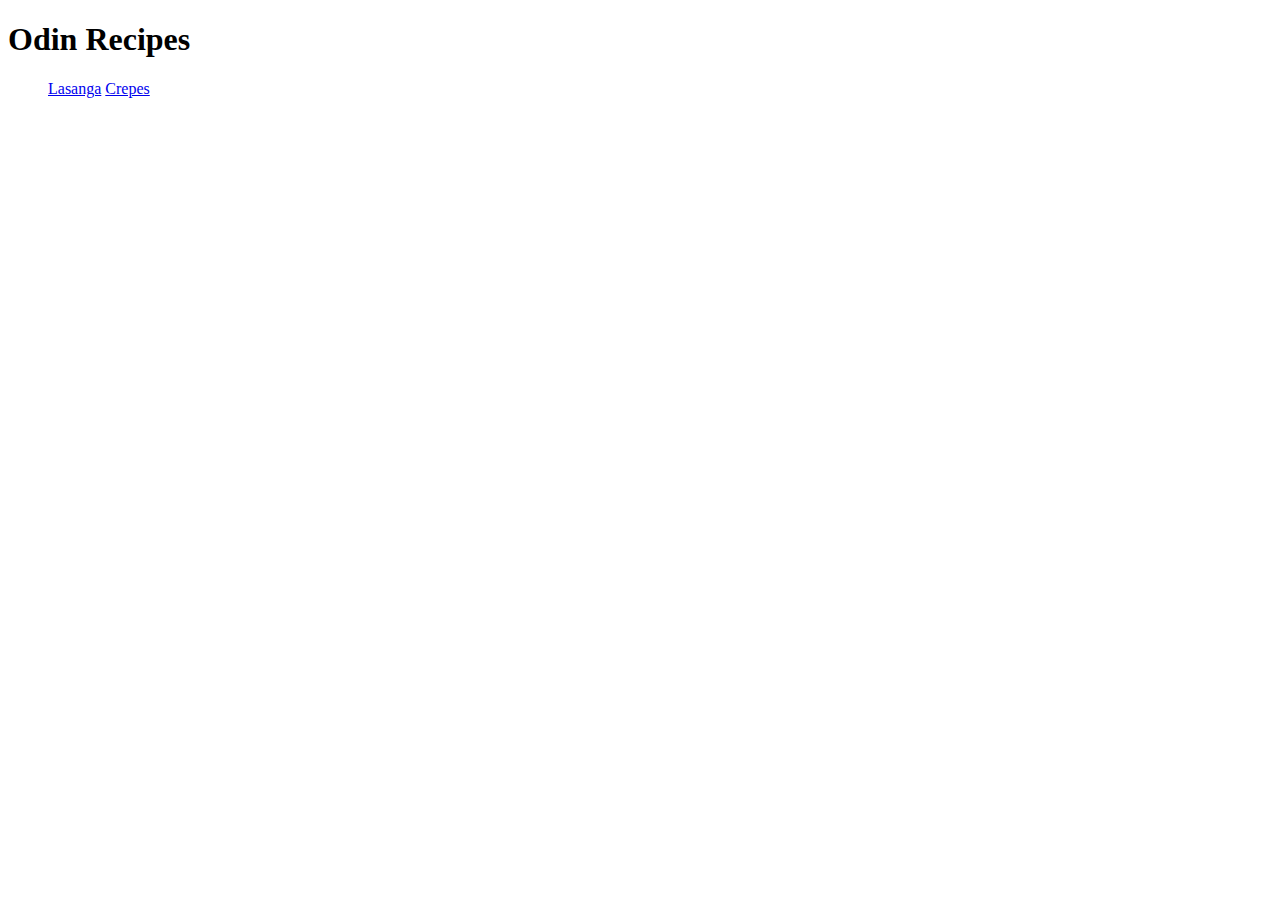
<file: index.html>
<!DOCTYPE html>
<html>
    <head></head>
    <body>
        <h1>Odin Recipes</h1>
        <ul>
        <a href="recipes/lasagna.html">Lasanga</a>
        <a href="recipes/crepes.html">Crepes</a>
        </ul>
    </body>
</html>
</file>
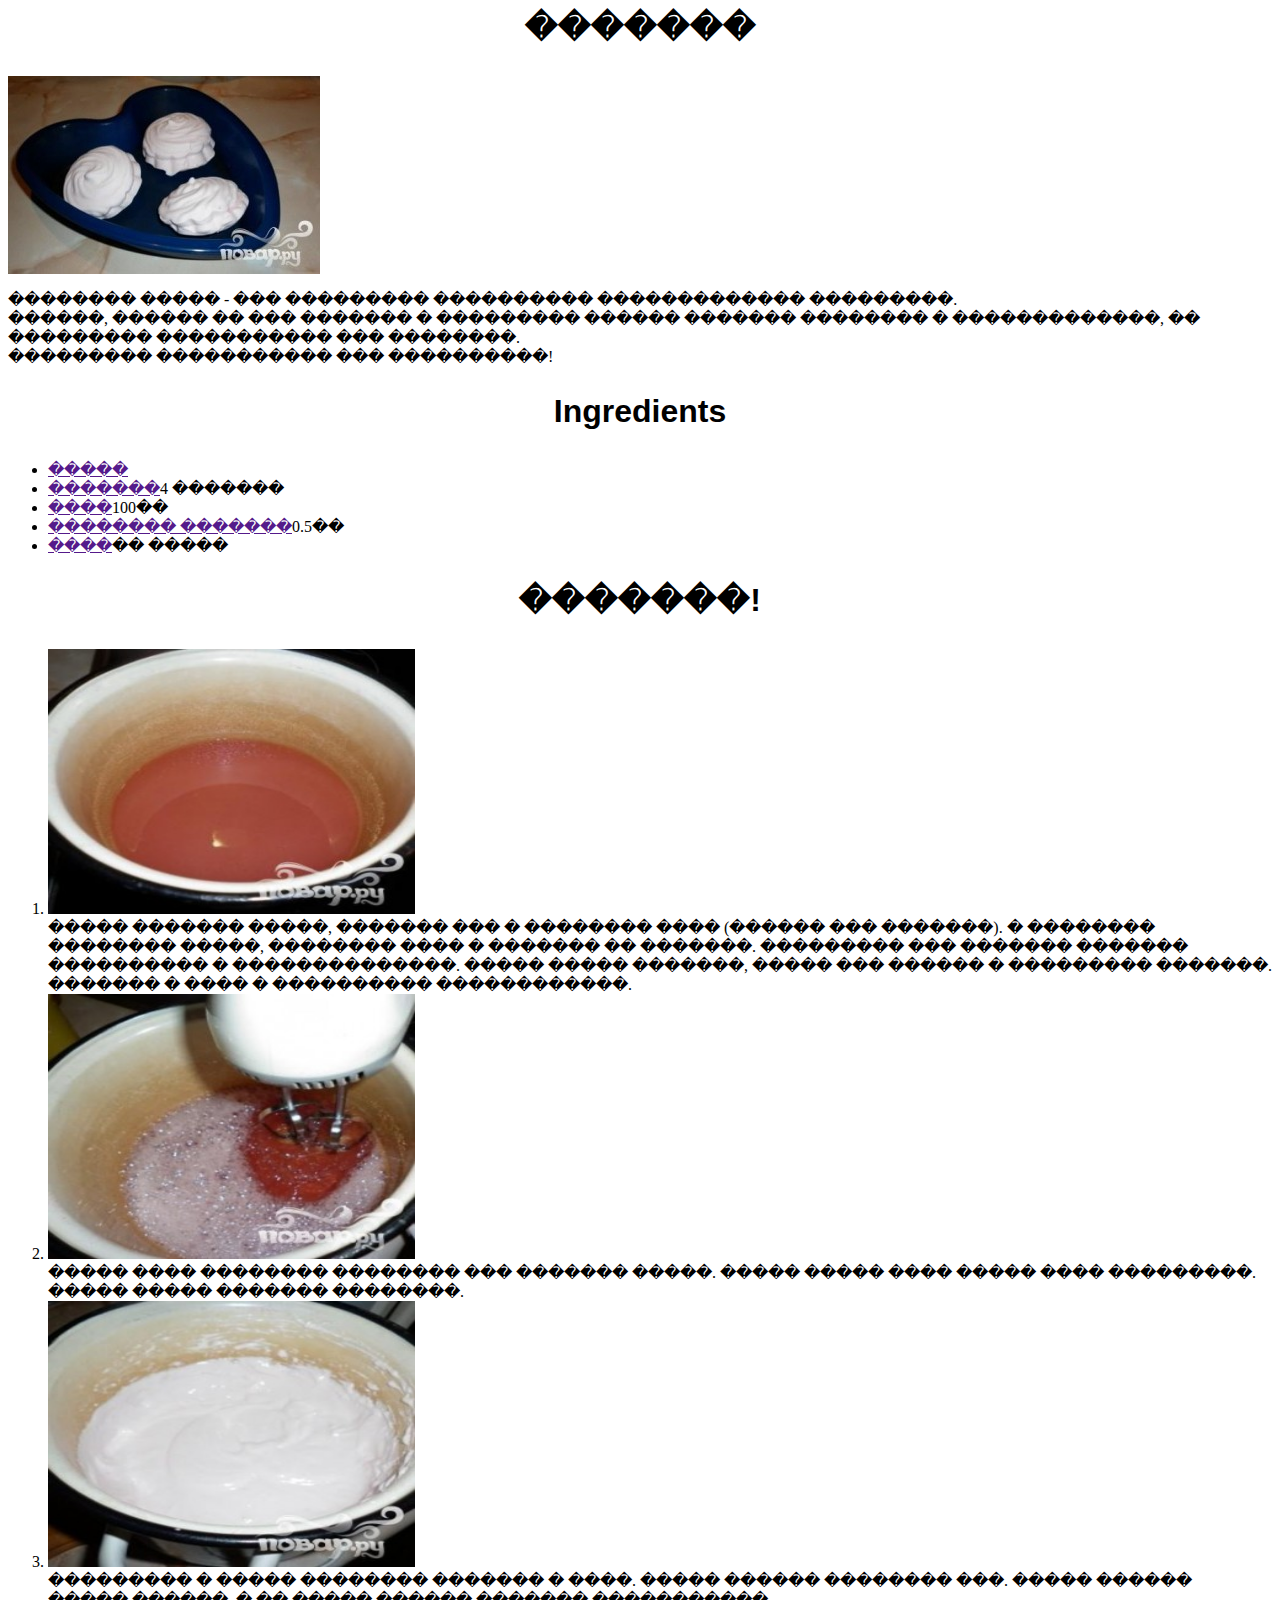
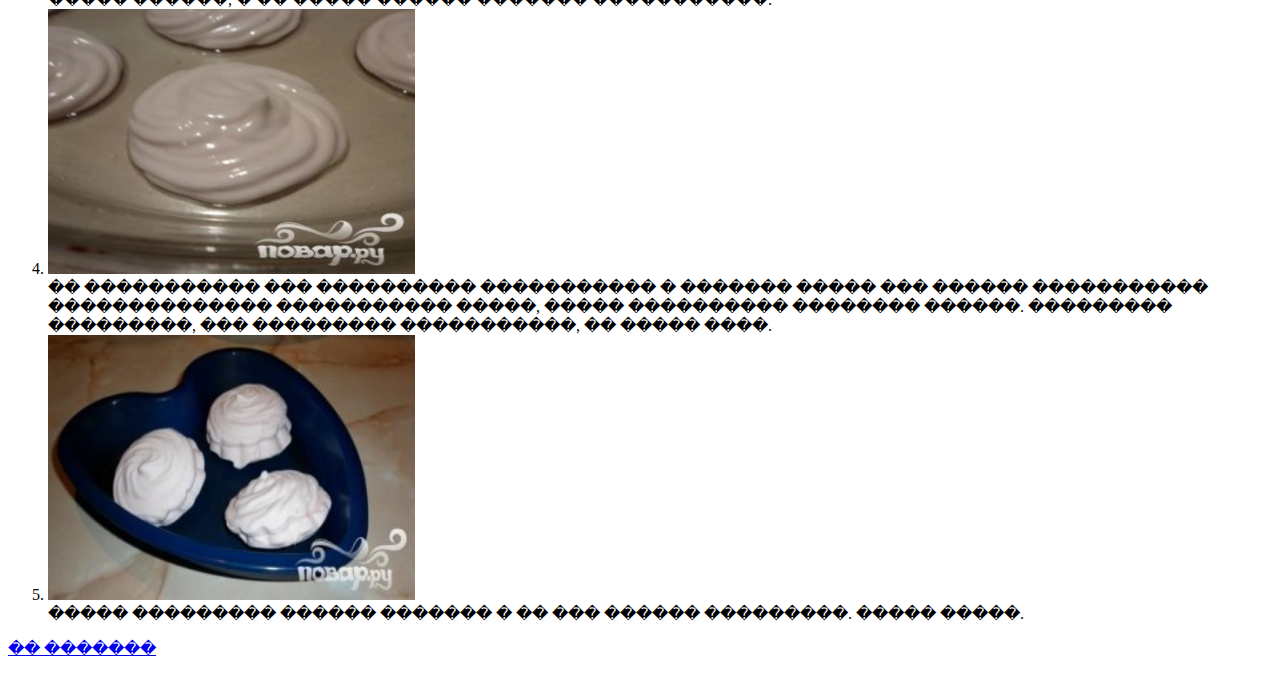
<file: recipes/marshmallows.html>
<DOCTYPE! html>
    <html lang="ru">
    <head>
        
        <meta name="viewport" content="width=device-width, initial-scale=1.0">
        <link rel="stylesheet" href="../main.css" />
        <title>�������!</title>
    </head>
    <body>
        <div>
            <h1 class="head">�������</h1>
            <img src="../odin-links-and-images/images/marshmallows5.jpg" alt="�������">
            <p>
                �������� ����� - ��� ��������� ���������� ������������� ���������. <br>
                ������, ������ �� ��� ������� � ��������� ������ ������� �������� � �������������, �� ��������� ����������� ��� ��������. <br>
                ��������� ����������� ��� ����������!


            </p>
        </div>
        <div>
            <h2 class="head">Ingredients</h2>
            <ul class="ingredients">
                <li><a href="" target="_blank" rel="noreferrer">�����</a></li>
                <li><a href="">�������</a><span>4 �������</span></li>
                <li><a href="">����</a><span>100��</span></li>
                <li><a href="">�������� �������</a><span>0.5��</span></li>
                <li><a href="">����</a><span></span>�� �����</li>
            </ul>
        </div>
        <div>
            <h2 class="head">�������!</h2>
            <ol>
                <li><img src="../odin-links-and-images/images/marshmallows_1.jpg" alt="����������" height="30%" width="30%"> <br /> ����� ������� �����, ������� ��� � �������� ���� (������ ��� �������). � �������� �������� �����, �������� ���� � ������� �� �������. ��������� ��� ������� ������� ���������� � ��������������. ����� ����� �������, ����� ��� ������ � ��������� �������. ������� � ���� � ���������� ������������. </li>
                <li><img src="../odin-links-and-images/images/marshmallow2.jpg" alt="����������" height="30%" width="30%"> <br /> ����� ���� �������� �������� ��� ������� �����. ����� ����� ���� ����� ���� ���������. ����� ����� ������� ��������. </li>
                <li><img src="../odin-links-and-images/images/marshmallow3.jpg" alt="����������" height="30%" width="30%"> <br /> ��������� � ����� �������� ������� � ����. ����� ������ �������� ���. ����� ������ ����� ������, � �� ����� ������ ������� �����������. </li>
                <li><img src="../odin-links-and-images/images/marshmallow4.jpg" alt="����������" height="30%" width="30%"> <br /> �� ����������� ��� ���������� ����������� � ������� ����� ��� ������ ����������� �������������� ����������� �����, ����� ���������� �������� ������. ��������� ���������, ��� ��������� �����������, �� ����� ����. </li>
                <li><img src="../odin-links-and-images/images/marshmallows5.jpg" alt="����������" height="30%" width="30%"> <br /> ����� ��������� ������ ������� � �� ��� ������ ���������. ����� �����. </li>
            </ol>
        </div>
            <p><a href="../index.html">�� �������</a></p>
    </body>
</html>
</DOCTYPE!>
</file>
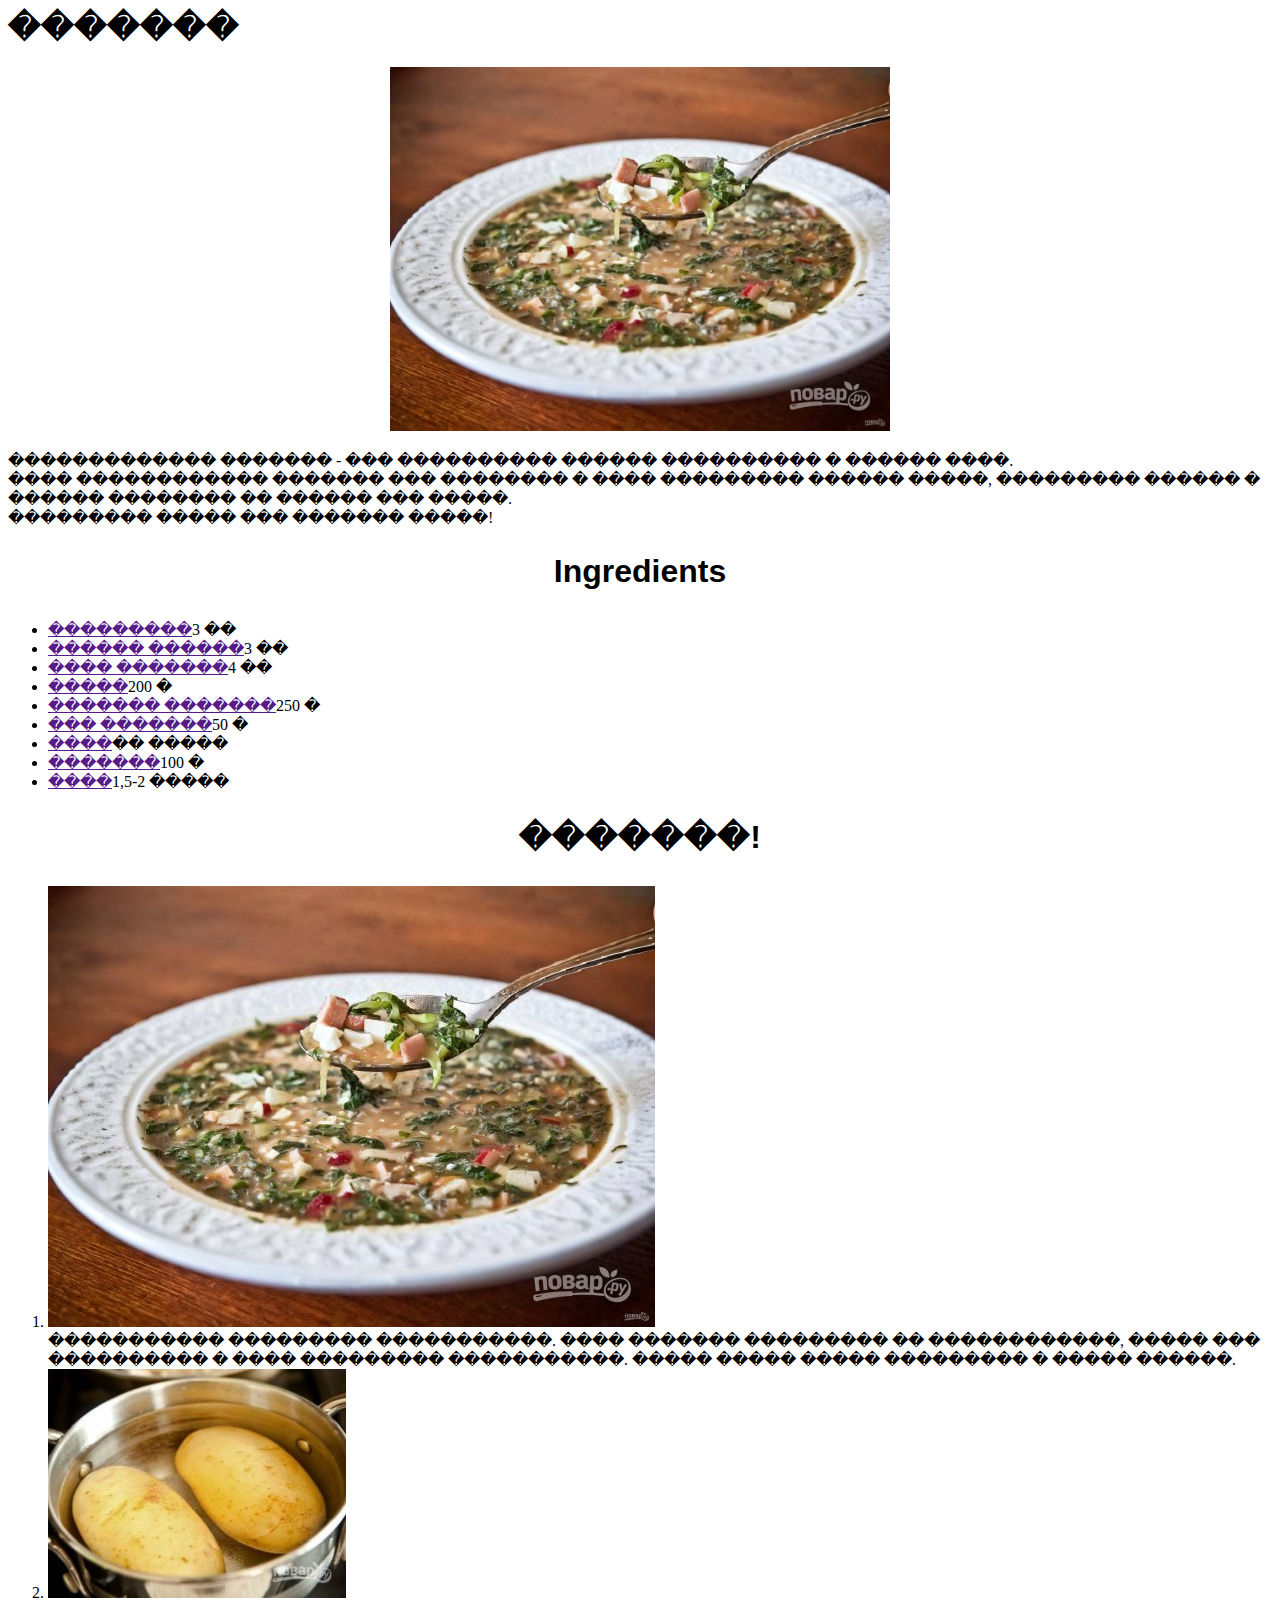
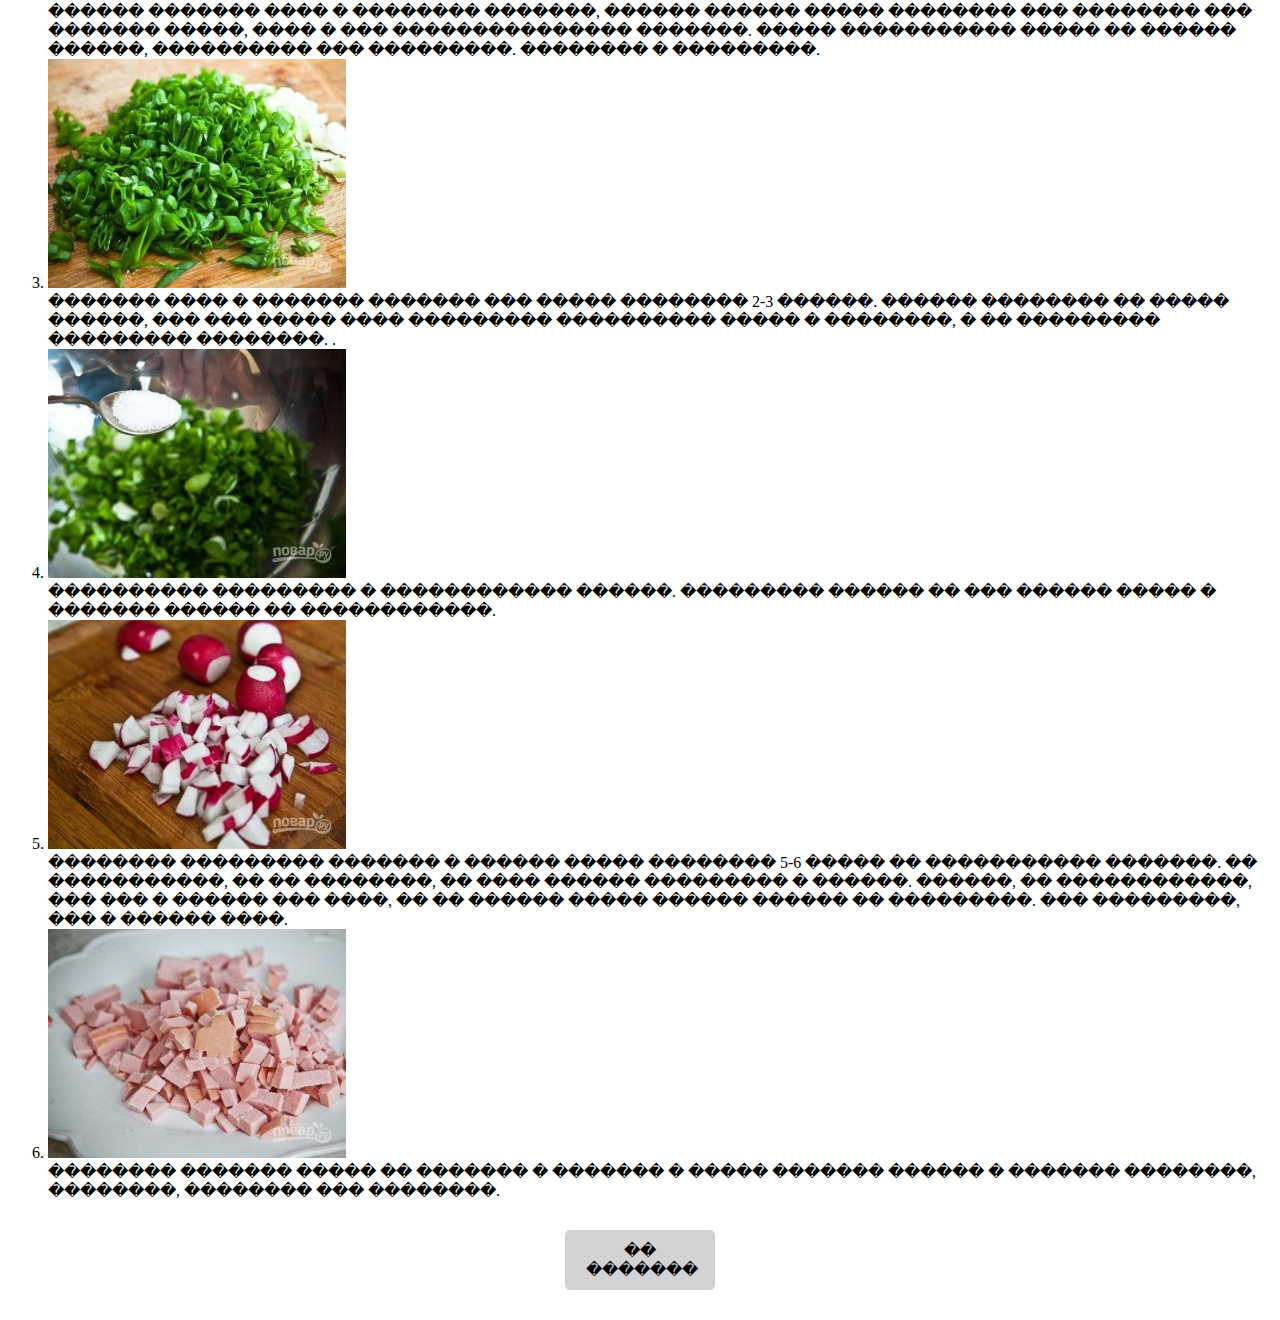
<file: recipes/okroshka.html>
<DOCTYPE! html>
    <html lang="ru">
    <head>
        
        <meta name="viewport" content="width=device-width, initial-scale=1.0">
        <link rel="stylesheet" href="../main.css" />
        <title>�������!</title>
    </head>
    <body>
        <div>
            <h1>�������</h1>
            <img src="../odin-links-and-images/images/okroshka_1.jpeg" alt="�������" class="recipe-image">
            <p>
                ������������� ������� - ��� ���������� ������ ���������� � ������ ����. <br>
                ���� ������������ ������� ��� �������� � ���� ��������� ������ �����, ��������� ������ � ������ �������� �� ������ ��� �����. <br>
                ��������� ����� ��� ������� �����!
            </p>
        </div>
        <div>
            <h2 class="head">Ingredients</h2>
            <ul class="ingredients">
                <li><a href="" target="_blank" rel="noreferrer">���������</a><span>3 ��</span></li>
                <li><a href="">������ ������</a><span>3 ��</span></li>
                <li><a href="">���� �������</a><span>4 ��</span></li>
                <li><a href="">�����</a><span>200 �</span></li>
                <li><a href="">������� �������</a><span></span>250 �</li>
                <li><a href="">��� �������</a><span></span>50 �</li>
                <li><a href="">����</a><span></span>�� �����</li>
                <li><a href="">�������</a><span>100 �</span></li>
                <li><a href="">����</a><span></span>1,5-2 �����</li>
            </ul>
        </div>
        <div>
            <h2 class="head">�������!</h2>
            <ol>
                <li><img src="../odin-links-and-images/images/okroshka_1.jpeg"> <br /> ����������� ��������� �����������. ���� ������� ��������� �� ������������, ����� ��� ���������� � ���� ��������� �����������. ����� ����� ����� ��������� � ����� ������.</li>
                <li><img src="../odin-links-and-images/images/okroshka_2.jpg"> <br /> ������ ������� ���� � �������� �������, ������ ������ ����� �������� ��� �������� ��� ������� �����, ���� � ��� ��������������� �������. ����� ����������� ����� �� ������ ������, ���������� ��� ���������. �������� � ���������.</li>
                <li><img src="../odin-links-and-images/images/okroshka_3.jpg"> <br /> ������� ���� � ������� ������� ��� ����� �������� 2-3 ������. ������ �������� �� ����� ������, ��� ��� ����� ���� ��������� ���������� ����� � ��������, � �� ��������� ��������� ��������. .</li>
                <li><img src="../odin-links-and-images/images/okroshka_4.jpg"> <br /> ���������� ��������� � ������������ ������. ��������� ������ �� ��� ������ ����� � ������� ������ �� ������������. </li>
                <li><img src="../odin-links-and-images/images/okroshka_5.jpg"> <br /> �������� ��������� ������� � ������ ����� �������� 5-6 ����� �� ����������� �������. �� �����������, �� �� ��������, �� ���� ������ ��������� � ������. ������, �� ������������, ��� ��� � ������ ��� ����, �� �� ������ ����� ������ ������ �� ���������. ��� ���������, ��� � ������ ����. </li>
                <li><img src="../odin-links-and-images/images/okroshka_6.jpg"> <br /> �������� ������� ����� �� ������� � ������� � ����� ������� ������ � ������� ��������, ��������, �������� ��� ��������. </li>
            </ol>
        </div>
            <p><a href="../index.html" class="back-button">�� �������</a></p>
    </body>
</html>
</DOCTYPE!>
</file>
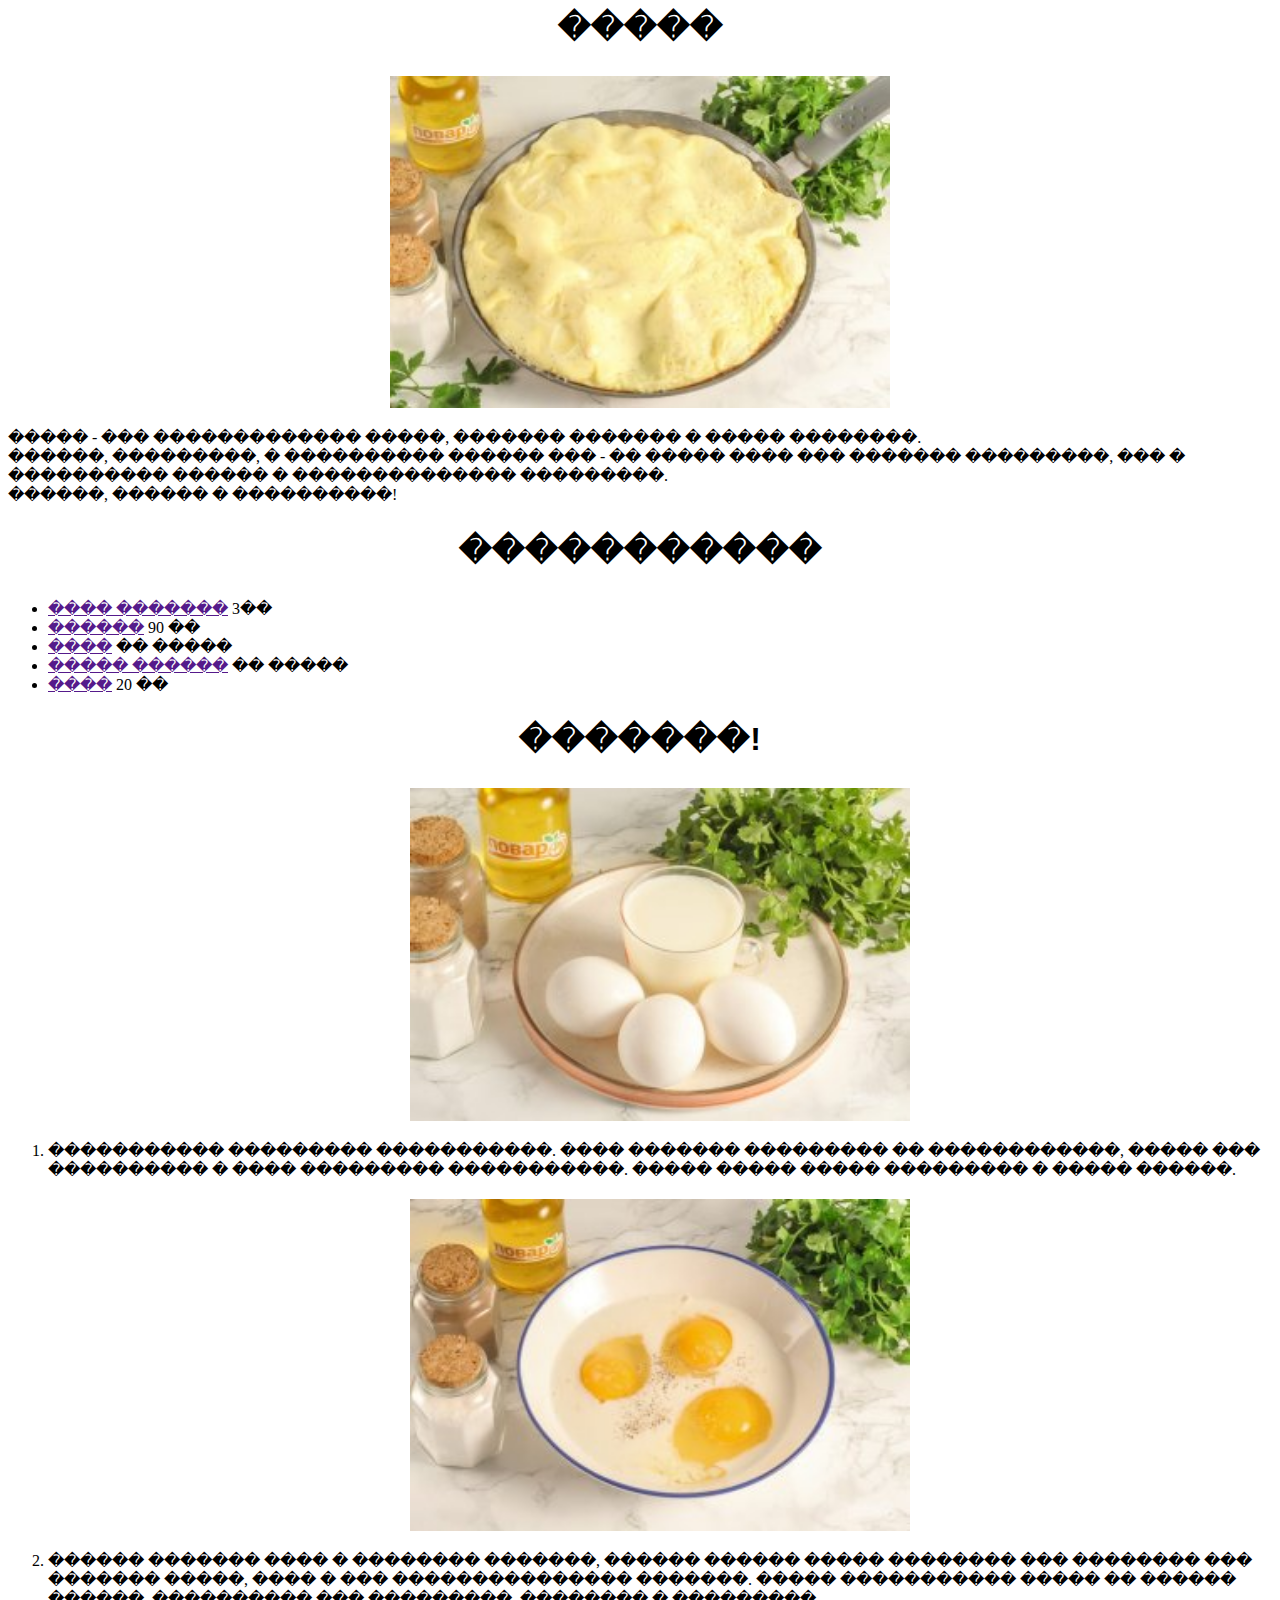
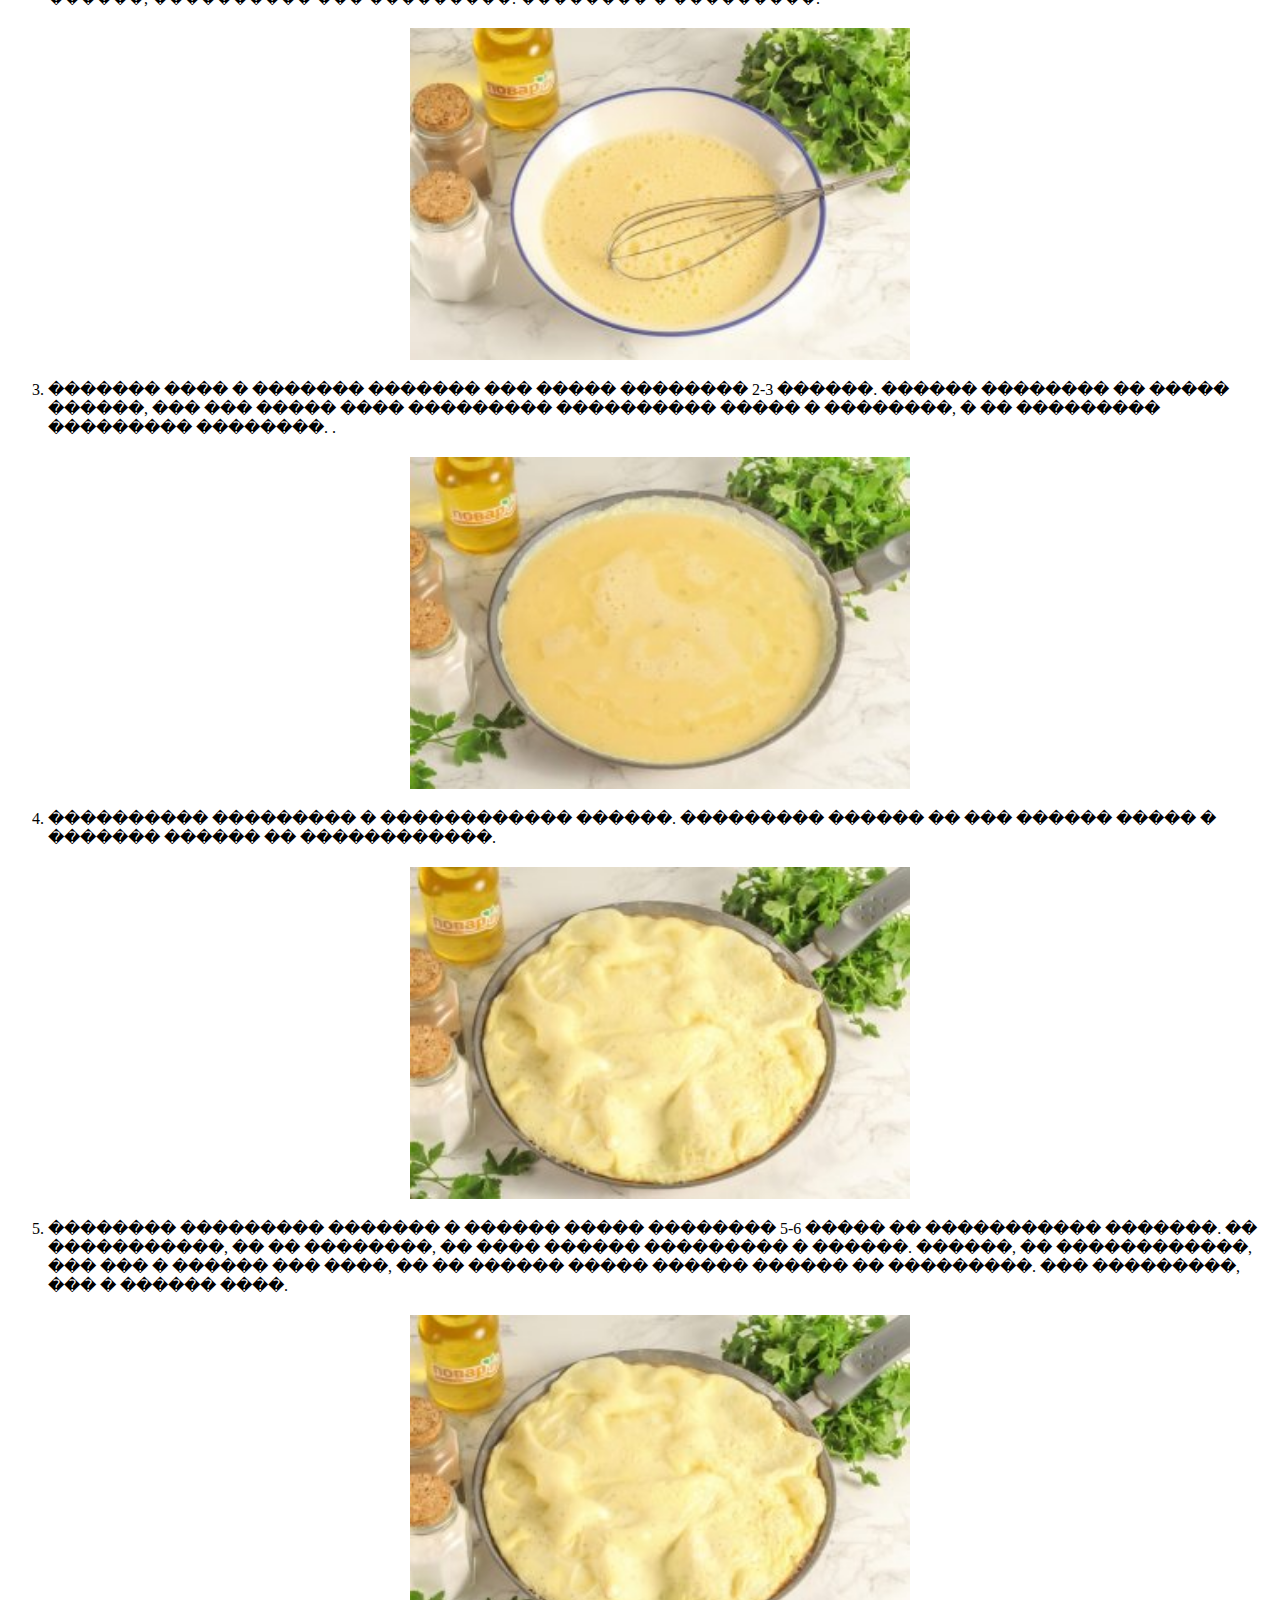
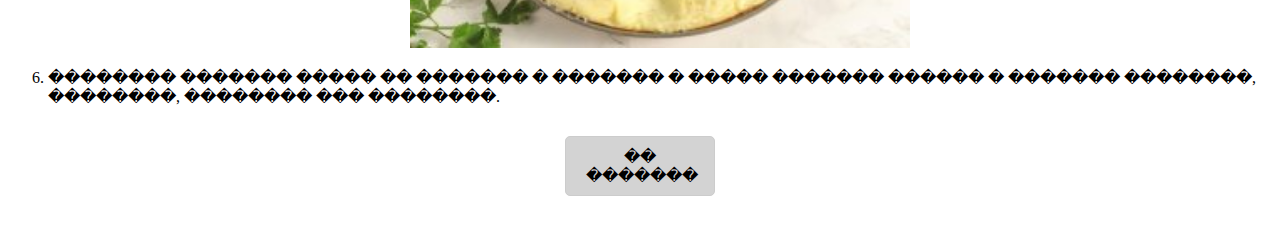
<file: recipes/omelette.html>
<DOCTYPE! html>
    <html lang="ru">
    <head>
        
        <meta name="viewport" content="width=device-width, initial-scale=1.0">
        <title>�����!</title>
        <link rel="stylesheet" href="../main.css">
    </head>
    <body>
        <div>
            <h1 class="head">�����</h1>
            <img src="../odin-links-and-images/images/omelette_6.jpg" alt="�����" class="recipe-image">
            <p>
                ����� - ��� ������������� �����, ������� ������� � ����� ��������. <br>
                ������, ���������, � ���������� ������ ��� - �� ����� ���� ��� ������� ���������, ��� � ���������� ������ � �������������� ���������. <br>
                ������, ������ � ����������!


            </p>
        </div>
        <div>
            <h2 class="head">�����������</h2>
            <ul class="ingredients">
                <li><a href="" target="_blank" rel="noreferrer">���� �������</a> <span>3��</span></li>
                <li><a href="">������</a> <span>90 ��</span></li>
                <li><a href="">����</a> <span>�� �����</span></li>
                <li><a href="">����� ������</a> <span>�� �����</span></li>
                <li><a href="">����</a> <span></span>20 ��</li>
            </ul>
        </div>
        <div>
            <h2 class="head">�������!</h2>
            <ol>
                <li><img src="../odin-links-and-images/images/omelette_1.jpg" alt="�����������" class="recipe-image">
                ����������� ��������� �����������. ���� ������� ��������� �� ������������, ����� ��� ���������� � ���� ��������� �����������. ����� ����� ����� ��������� � ����� ������.</li>
                <li><img src="../odin-links-and-images/images/omelette_2.jpg" alt="���� � ����� � �������" class="recipe-image">
                ������ ������� ���� � �������� �������, ������ ������ ����� �������� ��� �������� ��� ������� �����, ���� � ��� ��������������� �������. ����� ����������� ����� �� ������ ������, ���������� ��� ���������. �������� � ���������.</li>
                <li><img src="../odin-links-and-images/images/omelette_3.jpg" alt="������� �����" class="recipe-image">
                ������� ���� � ������� ������� ��� ����� �������� 2-3 ������. ������ �������� �� ����� ������, ��� ��� ����� ���� ��������� ���������� ����� � ��������, � �� ��������� ��������� ��������. .</li>
                <li><img src="../odin-links-and-images/images/omelette_4.jpg" alt="����� � ���������" class="recipe-image">
                ���������� ��������� � ������������ ������. ��������� ������ �� ��� ������ ����� � ������� ������ �� ������������. </li>
                <li><img src="../odin-links-and-images/images/omelette_5.jpg" alt="�������" class="recipe-image">
                �������� ��������� ������� � ������ ����� �������� 5-6 ����� �� ����������� �������. �� �����������, �� �� ��������, �� ���� ������ ��������� � ������. ������, �� ������������, ��� ��� � ������ ��� ����, �� �� ������ ����� ������ ������ �� ���������. ��� ���������, ��� � ������ ����. </li>
                <li><img src="../odin-links-and-images/images/omelette_6.jpg" alt="����������" class="recipe-image">
                �������� ������� ����� �� ������� � ������� � ����� ������� ������ � ������� ��������, ��������, �������� ��� ��������. </li>
            </ol>
        </div>
        <p><a href="../index.html" class="back-button">�� �������</a></p>
    </body>
</html>
</DOCTYPE!>
</file>
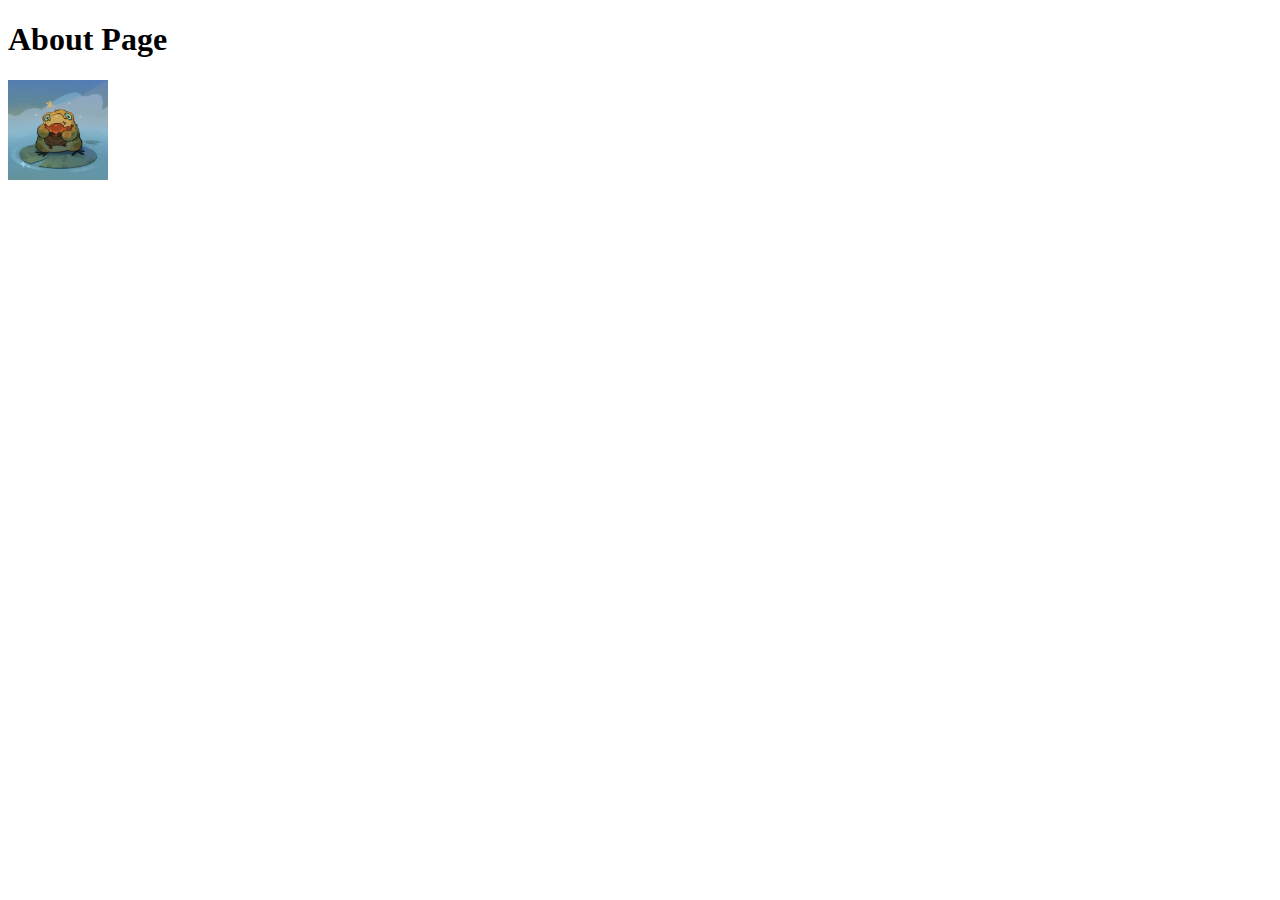
<file: odin-links-and-images/pages/about.html>
<!DOCTYPE html>
<html lang="en">
  <head>
    <meta charset="UTF-8">
    <title>Odin Links and Images</title>
  </head>

  <body>
    <h1>About Page</h1>
    <img src="../images/jaba1.jpg" height="100px" weight="100px">
  </body>
</html>
</file>
<file: main.css>
* {
    box-sizing: border-box;
}
.head {
    color: black;
    text-align: center;
    font-family: 'Gill Sans', 'Gill Sans MT', Calibri, 'Trebuchet MS', sans-serif;
    font-size: 32px;
    margin-bottom: 30px;
}
/* ���������� �������� �������� */
.navigation * {
    transition: .4s linear;
}
.navigation {
    background-color: white;
    padding: 0 10px;
    margin: 0;
    text-align: center;

}
.navigation ul {
    list-style: none;
    padding: 0;
    margin: 0;
}
.navigation li {
        font-family: "Trebuchet MS", "Lucida Sans", sans-serif;
        padding: 10px 0;
        display: inline-block;
        margin: 0 15px;
        list-style-type: none;
        list-style-position: inside;
        text-align: center;
        font-size: 24px;

}
.navigation a {
    text-decoration: none;
    color: #555;
}
.navigation li span {
    float: right;
    display: inline-block;
    padding: 0 5px;
    font-size: 13px;
    color: #999;
}
.navigation li:hover a {
    color: #c93961;
}
.navigation li:hover span {
    color: #c93961;
    border: 1px solid #c93961;
}
.recipe-image {
    max-width: 500px;
    height: auto;
    width: 100%;
    display: block;
    margin: 20px auto;
}
.back-button {
    display: block;
    width: 150px;
    margin: 30px auto;
    padding: 10px 20px;
    text-align: center;
    background-color: lightgray;
    border: 1px solid #ccc;
    border-radius: 5px;
    text-decoration: none;
    color: black;
}
.banner-img {
    max-width: 800px;
    width: 100%;
    height: auto;
    display: block;
    margin: 20px auto;
    border-radius: 10px;
}
.centered-text {
    text-align: center;
    margin: 15px 0;
    line-height: 1.5;
    font-family: "Trebuchet MS", "Lucida Sans", sans-serif;
}
</file>
